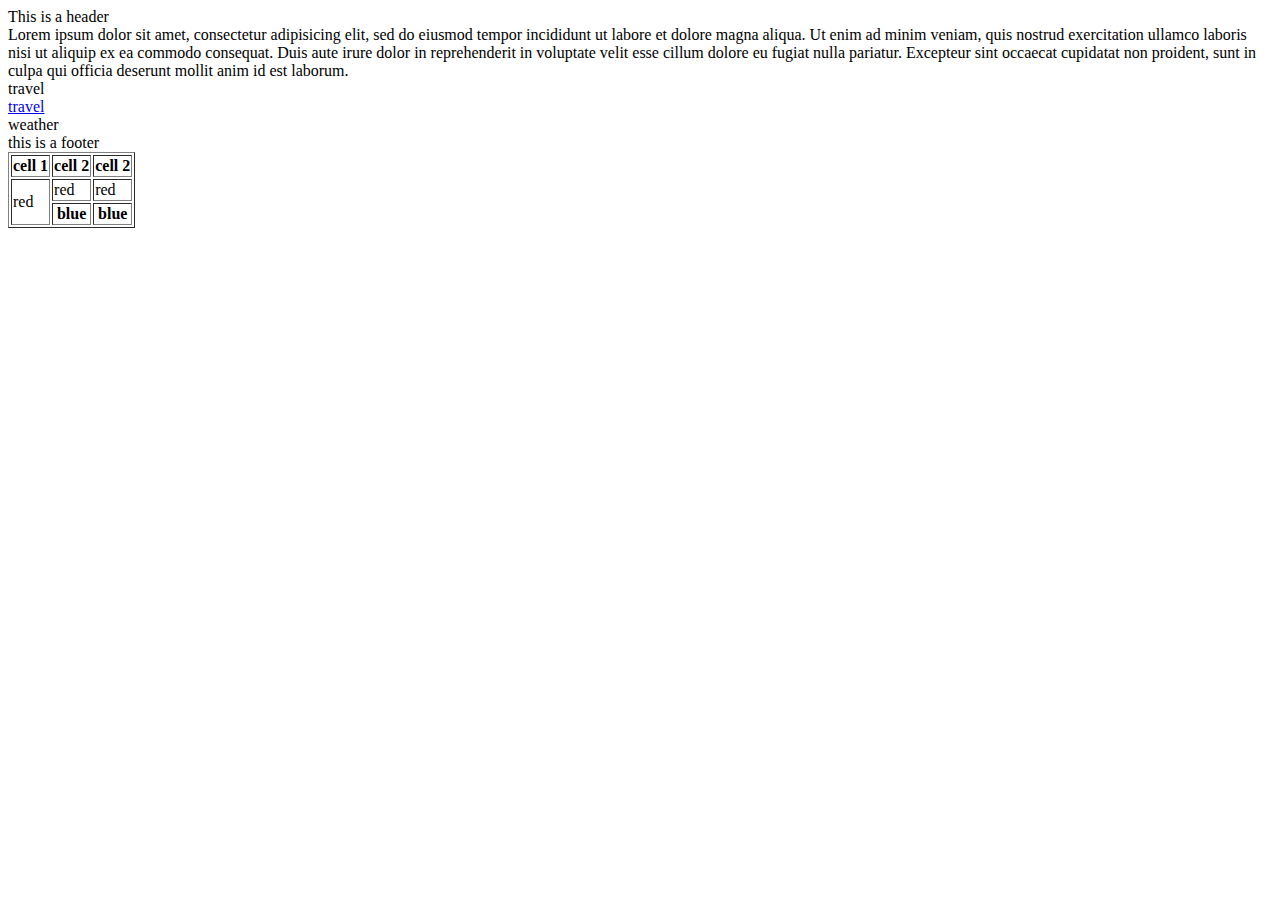
<file: html/gps/index.html>
<!DOCTYPE html>
<html>
<head>
	<title>newspaper</title>
</head>
<body>


<header>This is a header</header>

<main>
	
	<article>Lorem ipsum dolor sit amet, consectetur adipisicing elit, sed do eiusmod
tempor incididunt ut labore et dolore magna aliqua. Ut enim ad minim veniam,
quis nostrud exercitation ullamco laboris nisi ut aliquip ex ea commodo
consequat. Duis aute irure dolor in reprehenderit in voluptate velit esse
cillum dolore eu fugiat nulla pariatur. Excepteur sint occaecat cupidatat non
proident, sunt in culpa qui officia deserunt mollit anim id est laborum.</article>
	<section>travel</section>
	<nav>
		<a href="https://devbootcamp.instructure.com/courses/124/assignments/7233?module_item_id=37416"> travel </a>
	</nav>

	<aside>weather</aside>
	
	
</main>
<footer>this is a footer</footer>
<table border="1">
	<tr>
		<th>cell 1</th>
		<th>cell 2</th>
		<th>cell 2</th>
	</tr>	
	<tr>
		<td rowspan="2">red</td>
		<td>red</td>
		<td>red</td>
	</tr>
	<tr>
		<th>blue</th>
		<th>blue</th>
		
	</tr>
</table>

</body>
</html>




<!-- What is the purpose of HTML5 semantic tags? Which ones do you see as most useful? 

The purpose of HTML5 semantic tags are elements with meaning, clearly defining the content within. One I find most useful would be <header> which list most important to least important information. <section> which defines each selection and it's content within a web page. <article> which is almost like <section> but an article isn't necessarily connected with anything else. 

What is the order the browser uses to display elements on a page?

<!DOCTYPE html> doc type
<html> web page
<head><title></title></head> title that isn't visable to the user but shows what the page is about in the tab
<body> info. thats related to the page
<h1></h1> most important header
<p></p> paragraph
</body>
</html>

What did you learn about Sublime in this challenge? Do you think you'll create more handy snippets at a later date?

I learned that if you use certains that you can create a snippet it to call on it whenever you need. I definitely think I'll be using it in the furture when I become more comfortable with sublime. For now I will stick to typing things out until I full understand. 

What concept in this challenge was most difficult for you? How can you improve your understanding of this concept?

For me it was a great struggle to get the meaning of the tags I was using and remembering what was what. This challenge help me brush up oh things I forgot about. I've been trying my best to go over the infomation that was give in html and also my own research. It help me to practice after I have read over certian tags.
</file>
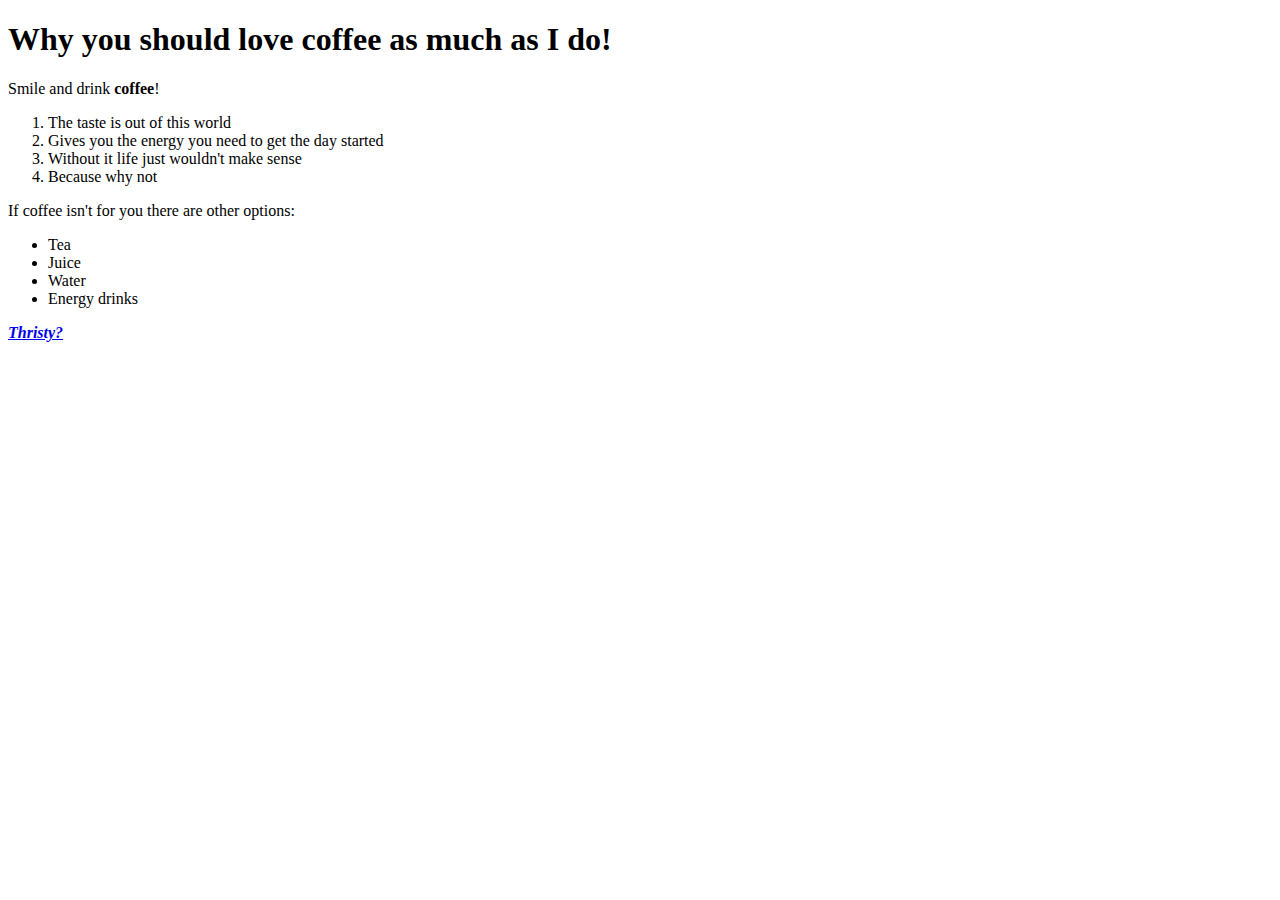
<file: html/web_basics/index.html>
<!DOCTYPE html>
<html>
<head>
	<title>Coffee Time</title>
</head>
<body>
<h1>Why you should love coffee as much as I do!</h1>
<p> 
Smile and drink <strong>coffee</strong>!
</p>
	<ol>
	<li>The taste is out of this world</li>
	<li>Gives you the energy you need to get the day started</li>
	<li>Without it life just wouldn't make sense</li>
	<li>Because why not</li>
	</ol>
<p>
If coffee isn't for you there are other options:
</p>
	<ul><li>Tea</li>
		<li>Juice</li>
		<li>Water</li>
		<li>Energy drinks</li>
	</ul>
<a href="http://places.singleplatform.com/highwire-coffee-roasters/menu?ref=google"> <strong><em>Thristy?</em></strong> </a>


</body>
</html>
</file>
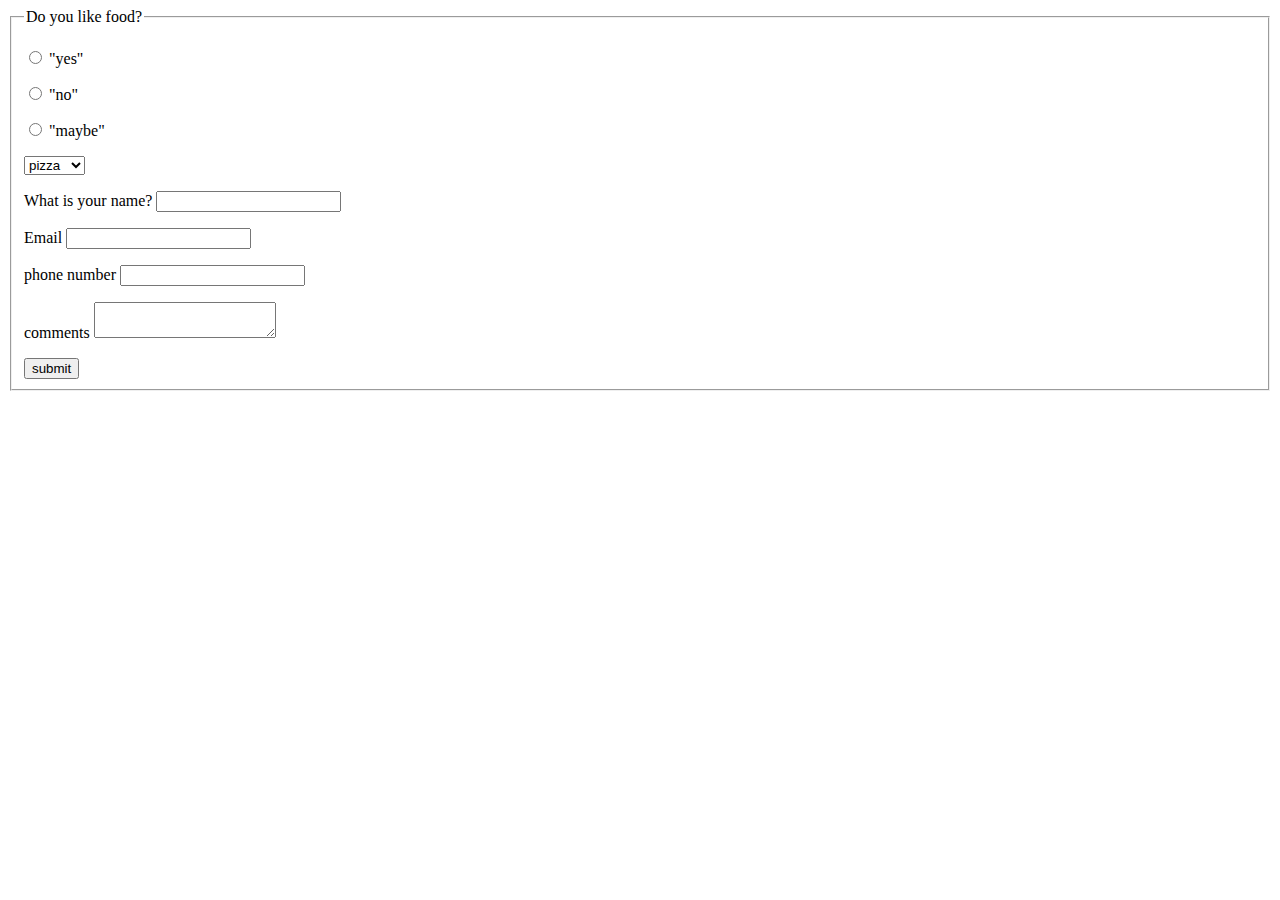
<file: html/forms/practice-form.html>
<!DOCTYPE html>
<html>
<head>
	<title>Form Practice</title>
</head>
<body>
	<form action="success.html">
	<fieldset> 
	<legend>Do you like food?</legend>
	<p><label>
	<input type="radio" name="yes" value="yes"> "yes"
	</label></p>

	<p><label>
		<input type="radio" name="no" value="no"> "no"	
	</label></p>

	<p><label>
		<input type="radio" name="maybe" value="maybe"> "maybe"	
	</label></p>
	
	<select>          
	<option value="pizza">pizza </option>
	<option value="burger">burger </option>
	<option value="pasta">pasta </option>
	</select>

	<p><label>What is your name?
	<input name="firstlast">
	</label></p>

	<p><label> Email
	<input type="email" name="cusemail">
	</label></p>

	<p><label> phone number
	<input type="number" name="cusnumber">
	</label></p>

	<p><label> comments 
	<textarea name="comments">
	</textarea>
	</label></p>

	<button type="submit"> submit </button>


		
	 
</fieldset>



	</form>
</body>
</html>
</file>
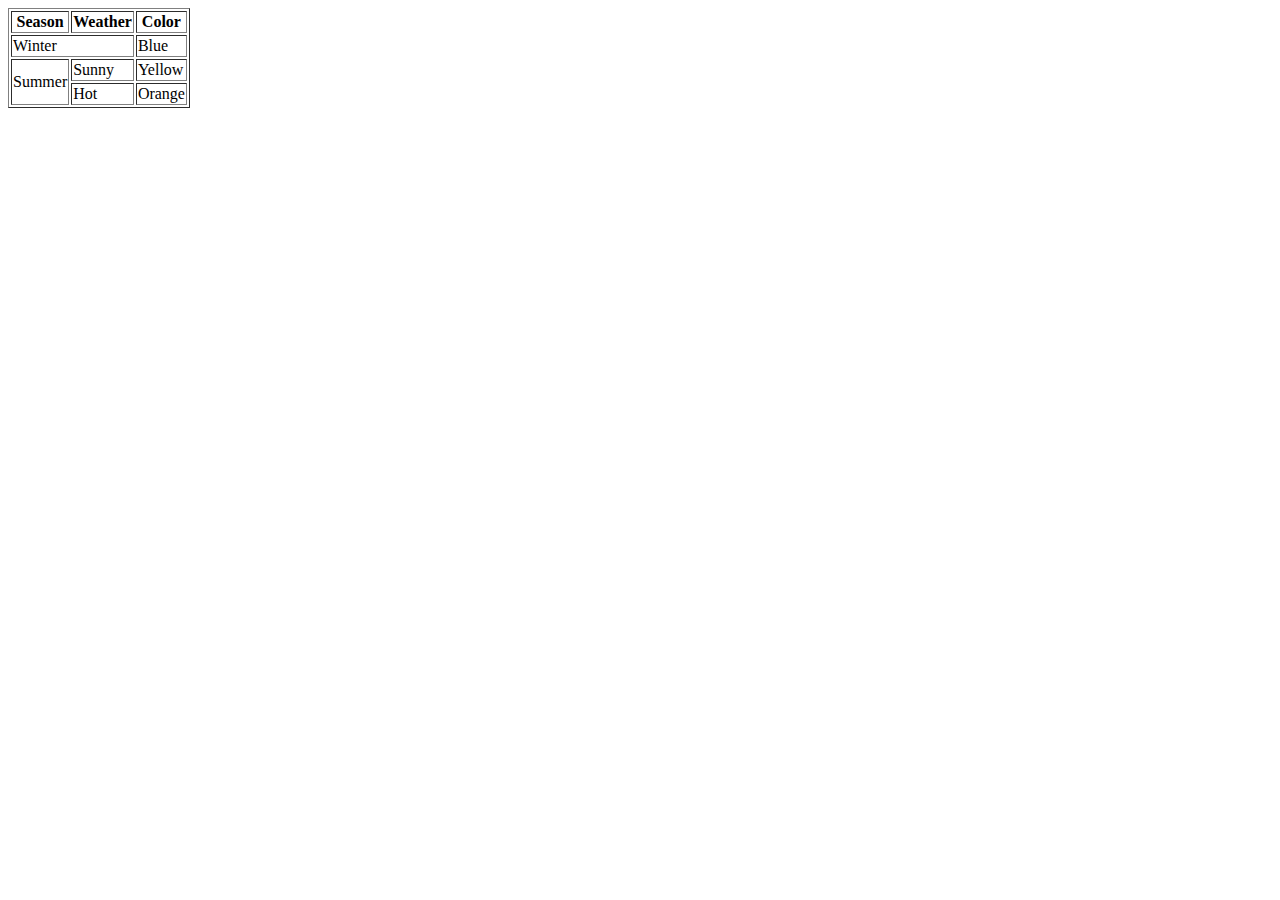
<file: html/table-practice.html/table-practice.html>
<!DOCTYPE html>
<html>
<head>
	<title>Seasons</title>
</head>
<body>
 <table border=1>
	<tr>
		<th>Season</th>
		<th>Weather</th>
		<th>Color</th>
	</tr>
	<tr>
		<td colspan="2">Winter</td>
		<td>Blue</td>
	</tr>
	<tr>
		<td rowspan="2">Summer</td>
		<td>Sunny</td>
		<td>Yellow</td>
	</tr>
	<tr>
		<td>Hot</td>
		<td>Orange</td>
  </table>
</body>
</html>
</file>
